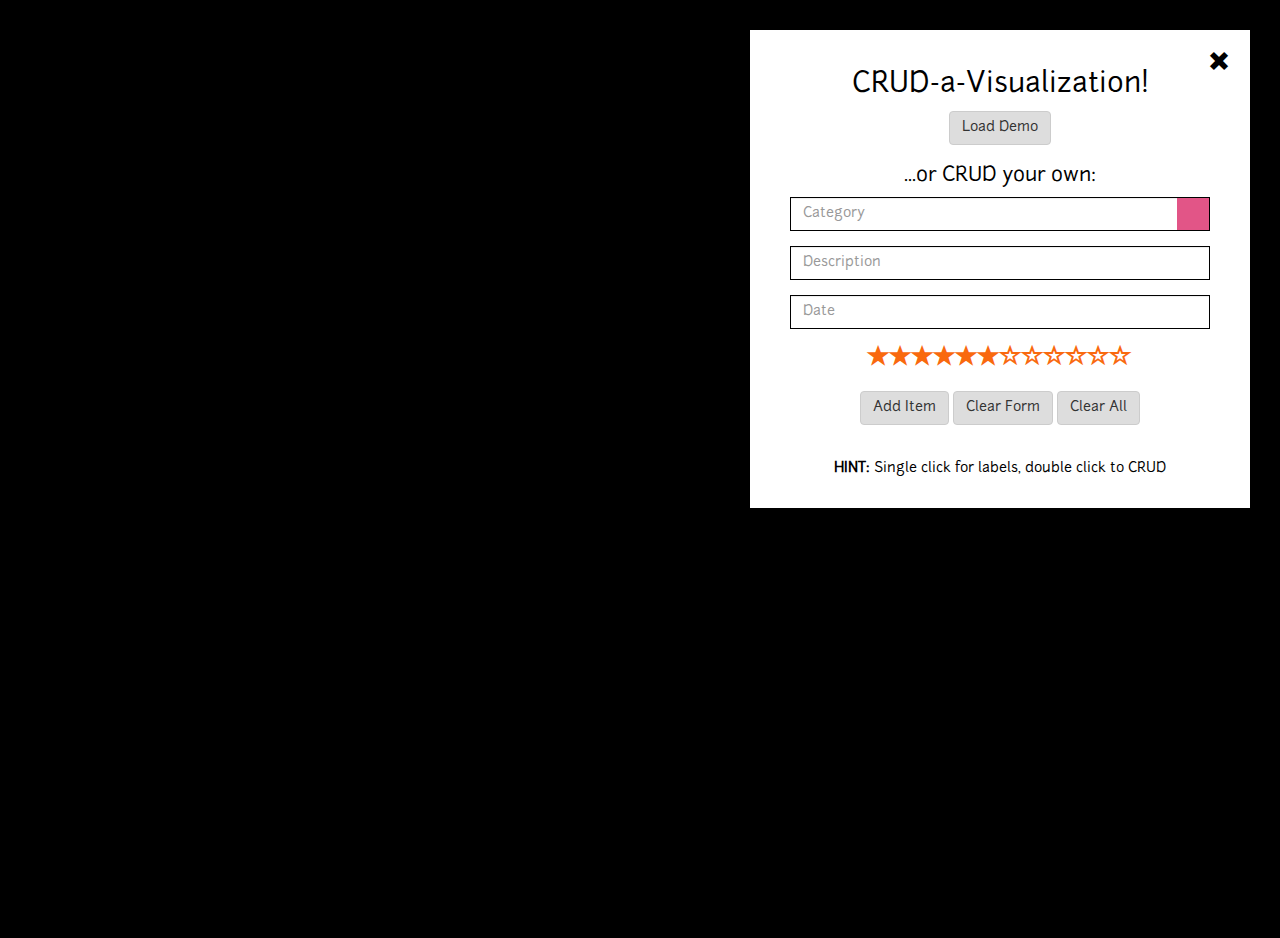
<file: index.html>
<!DOCTYPE html>
<html lang="en" data-ng-app="crudApp">
	<head>
		<meta http-equiv="Content-Type" content="text/html; charset=UTF-8">
		<meta charset="utf-8">
  	<title>CRUD can be fun</title>
  	<meta name="viewport" content="width=device-width, initial-scale=1.0">
  	<meta http-equiv="X-UA-Compatible" content="IE=edge" />
  	<meta name="description" content="CRUD can be fun">
  	<meta name="author" content="Deirdre O'Regan">
		<link rel="stylesheet" type="text/css" href="libs/bootstrap/css/bootstrap.min.css" />
		<link rel="stylesheet" type="text/css" href="libs/angular/angular-colorpicker/css/colorpicker.min.css" />
		<link rel="stylesheet" type="text/css" href="css/style.css" />
	</head>
	<body>
		<div data-ng-view=""></div>

		<script src="libs/angular/angular.min.js"></script>
		<script src="libs/angular/angular-route.js"></script>
		<script src="libs/angular/ui-bootstrap.js"></script>
		<script src="libs/angular/angular-colorpicker/js/bootstrap-colorpicker-module.min.js"></script>
		<script src="libs/angular/angular-animate.min.js"></script>
    <script src="libs/angular/angular-touch.min.js"></script>
		<script src="libs/d3/d3.min.js"></script>

		<script src="app/app.js"></script>
		<script src="app/controllers/controllers.js"></script>
    <script src="app/directives/directives.js"></script>
    <script src="app/services/services.js"></script>
	</body>
</html>
</file>
<file: css/style.css>
@font-face {
  font-family: "Junction";
  src: url('/fonts/Junction.otf?1422385763') format('opentype');
}
/* line 106, ../../../../Ruby21/lib/ruby/gems/2.1.0/gems/compass-core-1.0.1/stylesheets/compass/typography/_vertical_rhythm.scss */
html {
  font-size: 75%;
  line-height: 1.5em;
}

/* line 20, ../sass/style.scss */
body {
  background-color: #000;
  font-family: "Junction", Arial, sans-serif;
  font-weight: normal;
  color: #fff;
}

/* line 27, ../sass/style.scss */
main {
  position: relative;
  max-width: 1920px;
}

/* line 32, ../sass/style.scss */
h1, footer {
  font-family: "Junction", Arial, sans-serif;
  text-align: center;
  font-size: 28px;
}
@media only screen and (max-width: 767px) {
  /* line 32, ../sass/style.scss */
  h1, footer {
    text-align: center;
    font-size: 24px;
    margin-top: 30px;
    margin-bottom: 10px;
  }
}

/* line 44, ../sass/style.scss */
h2 {
  font-family: "Junction", Arial, sans-serif;
  text-align: center;
  font-size: 20px;
}
@media only screen and (max-width: 767px) {
  /* line 44, ../sass/style.scss */
  h2 {
    font-size: 18px;
  }
}

/* line 53, ../sass/style.scss */
footer {
  font-size: 1.66667em;
  line-height: 1.8em;
}

/* line 58, ../sass/style.scss */
p {
  font-size: 1.16667em;
  line-height: 1.28571em;
}

/* line 62, ../sass/style.scss */
p.info-small {
  padding-top: 20px;
  font-size: 14px;
  text-align: center;
}
/* line 66, ../sass/style.scss */
p.info-small span {
  font-weight: bold;
}

@media only screen and (max-width: 767px) {
  /* line 71, ../sass/style.scss */
  form {
    font-size: 10px;
  }
}
/* line 76, ../sass/style.scss */
form .form-group .form-control {
  border: 1px solid #000;
  -moz-border-radius: 0 / 0;
  -webkit-border-radius: 0 0;
  border-radius: 0 / 0;
}
/* line 81, ../sass/style.scss */
form label {
  font-weight: normal;
}
/* line 84, ../sass/style.scss */
form .dropdown-menu {
  width: 50%;
}
/* line 87, ../sass/style.scss */
form .color-inset {
  position: relative;
  display: inline-block;
  width: 100%;
}
/* line 92, ../sass/style.scss */
form .color-inset > button {
  width: 32px;
  height: 32px;
  border: none;
  position: absolute;
  top: 1px;
  right: 1px;
}
/* line 100, ../sass/style.scss */
form .color-inset > input {
  padding-right: 40px;
}
/* line 103, ../sass/style.scss */
form .color-pick {
  -moz-border-radius: 16px / 16px;
  -webkit-border-radius: 16px 16px;
  border-radius: 16px / 16px;
}
/* line 106, ../sass/style.scss */
form .rating {
  vertical-align: middle;
  text-align: center;
  font-size: 22px;
  color: #F9690E;
}
@media only screen and (max-width: 767px) {
  /* line 106, ../sass/style.scss */
  form .rating {
    font-size: 20px;
  }
}

/* line 117, ../sass/style.scss */
.btn {
  background-color: #ddd;
}

/* line 121, ../sass/style.scss */
.center {
  text-align: center;
}

/* line 125, ../sass/style.scss */
.pointer {
  cursor: pointer;
}

/* line 129, ../sass/style.scss */
.opener {
  position: absolute;
  right: 40px;
  top: 40px;
  padding: 10px;
  text-align: center;
  font-size: 32px;
  color: #fff;
  z-index: 107;
}
@media only screen and (min-width: 768px) and (max-width: 1169px) {
  /* line 129, ../sass/style.scss */
  .opener {
    right: 20px;
    top: 20px;
  }
}
@media only screen and (max-width: 767px) {
  /* line 129, ../sass/style.scss */
  .opener {
    right: 5px;
    top: 7px;
    font-size: 22px;
  }
}

/* line 149, ../sass/style.scss */
.closer {
  position: absolute;
  right: 10px;
  top: 10px;
  padding: 10px;
  text-align: center;
  font-size: 22px;
  color: #000;
}
@media only screen and (max-width: 767px) {
  /* line 149, ../sass/style.scss */
  .closer {
    right: 5px;
    top: 8px;
    font-size: 18px;
  }
}

/* line 164, ../sass/style.scss */
.toggle-panel {
  position: absolute;
  top: 0;
  right: 0;
  width: 500px;
  margin-top: 30px;
  margin-right: 30px;
  z-index: 108;
  background-color: #fff;
  color: #000;
  padding: 20px 40px;
}
/* line 175, ../sass/style.scss */
.toggle-panel.ng-hide {
  top: -500px;
}
/* line 178, ../sass/style.scss */
.toggle-panel.ng-hide-add {
  transition: top linear 500ms;
}
/* line 181, ../sass/style.scss */
.toggle-panel.ng-hide-remove {
  transition: top linear 500ms;
}
@media only screen and (max-width: 767px) {
  /* line 164, ../sass/style.scss */
  .toggle-panel {
    margin: 0;
    width: 100%;
    padding: 20px;
  }
}

/* line 191, ../sass/style.scss */
#visual {
  background-color: #000;
  width: 85%;
  height: 90%;
  background: none;
  margin: 40px 0 30px 0;
}
@media only screen and (min-width: 768px) and (max-width: 1169px) {
  /* line 191, ../sass/style.scss */
  #visual {
    width: 95%;
    height: 100%;
    margin: 20px 0 20px 0;
  }
}
@media only screen and (max-width: 767px) {
  /* line 191, ../sass/style.scss */
  #visual {
    width: 100%;
    height: 100%;
    margin: 30px 0 0 0;
    padding-top: 60px;
  }
}
/* line 208, ../sass/style.scss */
#visual .node-label {
  opacity: 0;
  fill: #fff;
  font-size: 10px;
}
@media only screen and (max-width: 767px) {
  /* line 208, ../sass/style.scss */
  #visual .node-label {
    font-size: 9px;
  }
}

/* line 218, ../sass/style.scss */
#controls {
  width: 98%;
  position: absolute;
  z-index: 104;
}
@media only screen and (max-width: 767px) {
  /* line 218, ../sass/style.scss */
  #controls {
    top: -15px;
    left: 0;
  }
}
/* line 226, ../sass/style.scss */
#controls select {
  padding: 5px;
  margin: 10px 0 10px 20px;
  color: #000;
}
@media only screen and (max-width: 767px) {
  /* line 226, ../sass/style.scss */
  #controls select {
    padding: 2px;
    margin: 5px 0 5px 15px;
  }
}
/* line 235, ../sass/style.scss */
#controls .color-legend {
  position: absolute;
  color: #fff;
}
@media only screen and (max-width: 767px) {
  /* line 235, ../sass/style.scss */
  #controls .color-legend {
    padding-top: 10px;
  }
}
/* line 241, ../sass/style.scss */
#controls .color-legend ul {
  padding-left: 20px;
}
@media only screen and (max-width: 767px) {
  /* line 241, ../sass/style.scss */
  #controls .color-legend ul {
    padding-left: 10px;
    line-height: 1.2;
  }
}
/* line 248, ../sass/style.scss */
#controls .color-legend li {
  list-style-type: none;
  margin-top: 3px;
}
@media only screen and (max-width: 767px) {
  /* line 248, ../sass/style.scss */
  #controls .color-legend li {
    display: inline;
    padding-left: 8px;
  }
}
/* line 257, ../sass/style.scss */
#controls .color-legend span.color {
  display: inline-block;
  margin-right: 5px;
  width: 10px;
  height: 10px;
  -moz-border-radius: 6px / 6px;
  -webkit-border-radius: 6px 6px;
  border-radius: 6px / 6px;
}
@media only screen and (max-width: 767px) {
  /* line 257, ../sass/style.scss */
  #controls .color-legend span.color {
    margin-right: 2px;
  }
}
/* line 267, ../sass/style.scss */
#controls .color-legend span.group {
  font-size: 10px;
}
</file>
<file: libs/angular/angular-colorpicker/css/colorpicker.min.css>
.colorpicker-visible,.colorpicker-visible .dropdown-menu{display:block!important}colorpicker-saturation{display:block;width:100px;height:100px;background-image:url([data-uri]);cursor:crosshair;float:left}colorpicker-saturation i{display:block;height:7px;width:7px;border:1px solid #000;border-radius:5px;position:absolute;top:0;left:0;margin:-4px 0 0 -4px}colorpicker-saturation i::after{content:'';display:block;height:7px;width:7px;border:1px solid #fff;border-radius:5px}colorpicker-alpha,colorpicker-hue{width:15px;height:100px;float:left;cursor:row-resize;margin-left:4px;margin-bottom:4px}colorpicker-alpha i,colorpicker-hue i{display:block;height:2px;background:#000;border-top:1px solid #fff;position:absolute;top:0;left:0;width:100%;margin-top:-1px}colorpicker-hue{background-image:url([data-uri])}colorpicker-alpha{display:none}.colorpicker-color,colorpicker-alpha{background-image:url([data-uri])}.colorpicker{top:0;left:0;z-index:9999;display:none}.colorpicker colorpicker-alpha,.colorpicker colorpicker-hue,.colorpicker colorpicker-saturation{position:relative}.colorpicker input{width:100px;font-size:11px;color:#000;background-color:#fff}.colorpicker.alpha{min-width:140px}.colorpicker.alpha colorpicker-alpha{display:block}.colorpicker.dropdown{position:absolute}.colorpicker.colorpicker-fixed-position{position:fixed}.colorpicker .dropdown-menu::after,.colorpicker .dropdown-menu::before{content:'';display:inline-block;position:absolute}.colorpicker .dropdown-menu::after{clear:both;border:6px solid transparent;top:-5px;left:7px}.colorpicker .dropdown-menu::before{border:7px solid transparent;top:-6px;left:6px}.colorpicker .dropdown-menu{position:static;top:0;left:0;min-width:129px;padding:4px;margin-top:0}.colorpicker-position-top .dropdown-menu::after{border-top:6px solid #fff;border-bottom:0;top:auto;bottom:-5px}.colorpicker-position-top .dropdown-menu::before{border-top:7px solid rgba(0,0,0,.2);border-bottom:0;top:auto;bottom:-6px}.colorpicker-position-right .dropdown-menu::after{border-right:6px solid #fff;border-left:0;top:11px;left:-5px}.colorpicker-position-right .dropdown-menu::before{border-right:7px solid rgba(0,0,0,.2);border-left:0;top:10px;left:-6px}.colorpicker-position-bottom .dropdown-menu::after{border-bottom:6px solid #fff;border-top:0}.colorpicker-position-bottom .dropdown-menu::before{border-bottom:7px solid rgba(0,0,0,.2);border-top:0}.colorpicker-position-left .dropdown-menu::after{border-left:6px solid #fff;border-right:0;top:11px;left:auto;right:-5px}.colorpicker-position-left .dropdown-menu::before{border-left:7px solid rgba(0,0,0,.2);border-right:0;top:10px;left:auto;right:-6px}colorpicker-preview{display:block;height:10px;margin:5px 0 3px;clear:both;background-position:0 100%}
</file>
